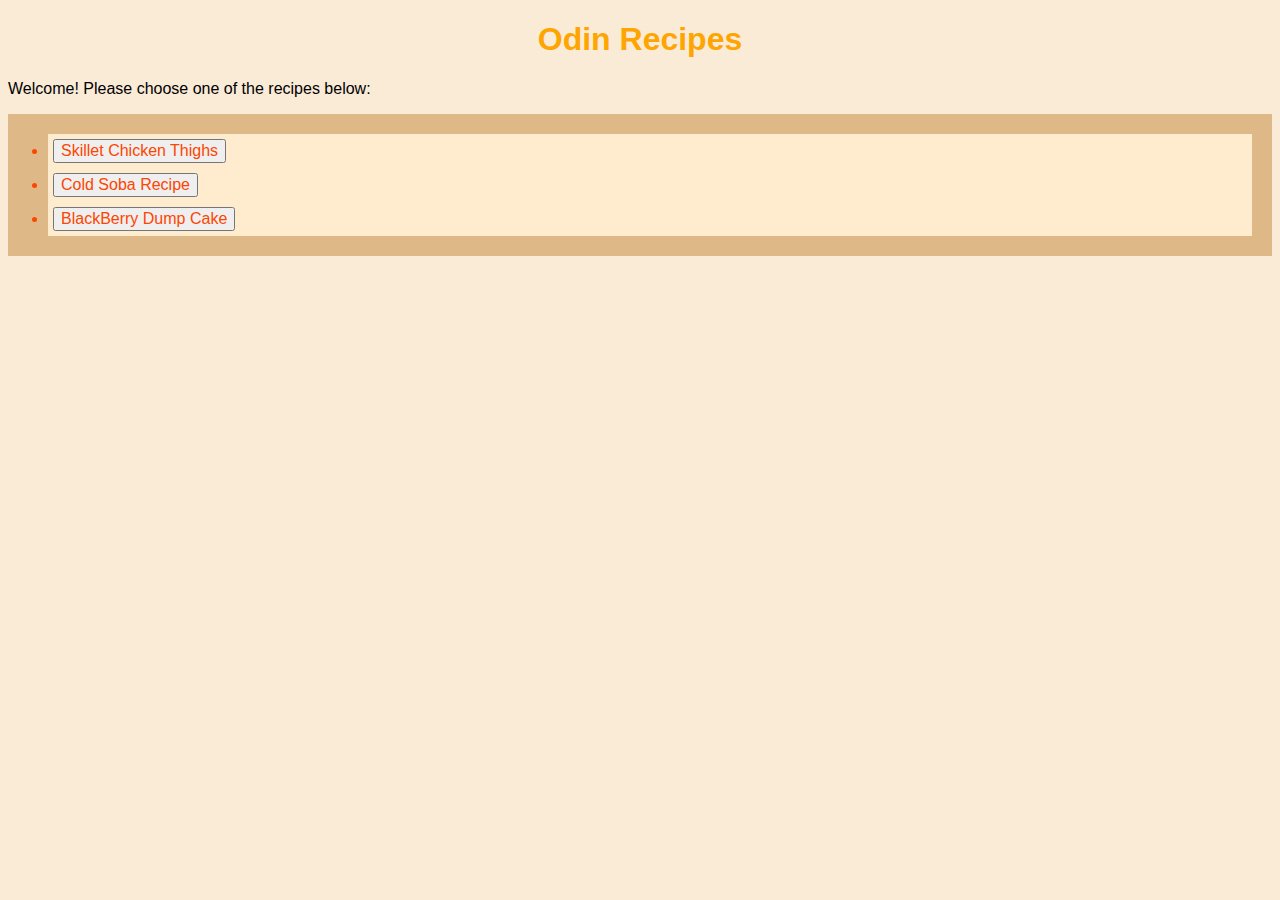
<file: index.html>
<!DOCTYPE html>
<html lang="en">
<head>
    <meta charset="UTF-8">
    <meta http-equiv="X-UA-Compatible" content="IE=edge">
    <meta name="viewport" content="width=device-width, initial-scale=1.0">
    <title>Odin Recipes</title>
    <link rel="stylesheet" href="./styles/style.css">
    <!--Create the standard head with the page title
    import stylesheet into the project-->
</head>
<body>
    <h1>Odin Recipes</h1>
    <!--Displayed a header 1 to identify the index page-->
    <p>Welcome! Please choose one of the recipes below:</p> 
    <ul>
        <li><button><a href="./recipes/chicken_breast.html">Skillet Chicken Thighs</a></button></li>
        <li><button><a href="./recipes/cold_soba.html">Cold Soba Recipe</a></button></li>
        <li><button><a href="./recipes/dump_cake.html">BlackBerry Dump Cake</a></button></li>
    </ul>
    <!--Created an unorganized list to display links to each of the recipes available-->
</body>
</html>
</file>
<file: styles/style.css>
body {
    background-color:antiquewhite;
}
*{
    font-family: Helvetica,"Times New Roman", sans-serif;
}
/*define a general font family for the project*/
h1 {
    color:orange;
    text-align: center;
}
/*use of color and alignment for the general sheet*/
button {
    font-size:16px;
}
button a {
    color:orangered;
    text-decoration: none;
}
/*increase the button size and change style*/
img {
    display: block;
    margin-left: auto;
    margin-right: auto;
    border-radius: 8px;
}
/*define general properties for images*/
.title {
    text-align:left;
    color:orangered;
}
/*define color and alignment for general titles*/
ol, ul{
   background-color: burlywood;
   padding: 20px;
}
li{
    background-color: blanchedalmond;
    color:orangered;
    padding:5px;
    margin-left: 20px;
}
/*add a general style for all lists*/
</file>
